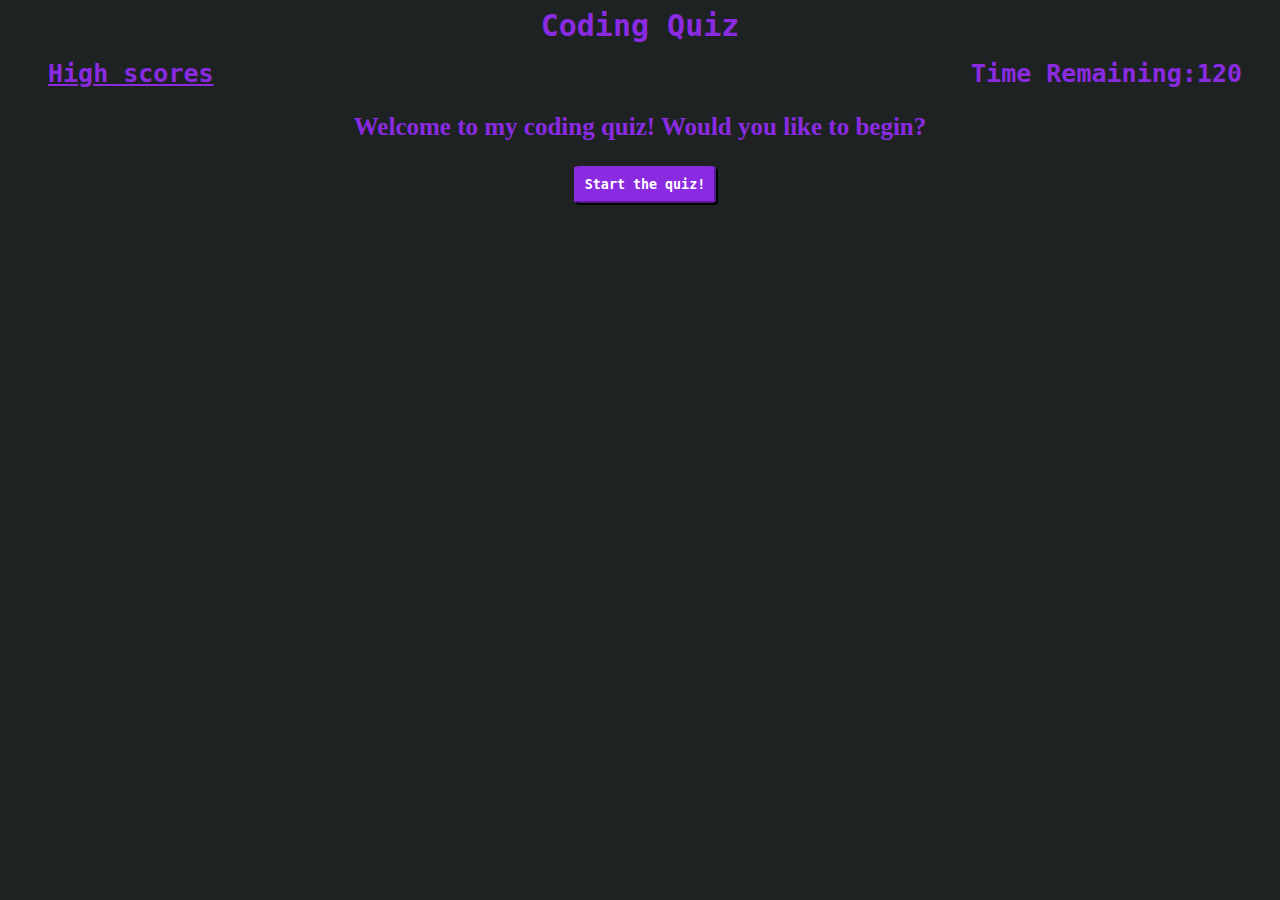
<file: index.html>
<!DOCTYPE html>
    <html lang="en">
        <head>
          <meta charset="UTF-8" />
          <meta name="viewport" content="width=device-width, initial-scale=1.0" />
          <meta http-equiv="X-UA-Compatible" content="ie=edge" />
          <title>Coding Quiz 📃</title>
          <link rel="stylesheet" href="./assets/stylesheet.css" />
        </head>
<header>
	Coding Quiz
</header>
<body>	
	<ul id="ul_top_hypers">
		<li><a href="./highscores.html">High scores</a></li>
		<li id="time_remaining"></li>
	</ul>
		<section class="questions">
			<p></p>
			<button type="button" id="start_button"></button> 
			<button type="button" id="answer_1"></button>
			<button type="button" id="answer_2"></button> 
			<button type="button" id="answer_3"></button> 
			<button type="button" id="answer_4"></button>
			<p id="text_below"></p>
			<input type="text" id="initials" placeholder="Initial here"></input> 
			<button type="button" id="submit_initials">Submit</button>
			<button type="button" id="restart_button">Restart</button>

		</section>




<script src="./assets/script.js"></script>
</body>



</html>
</file>
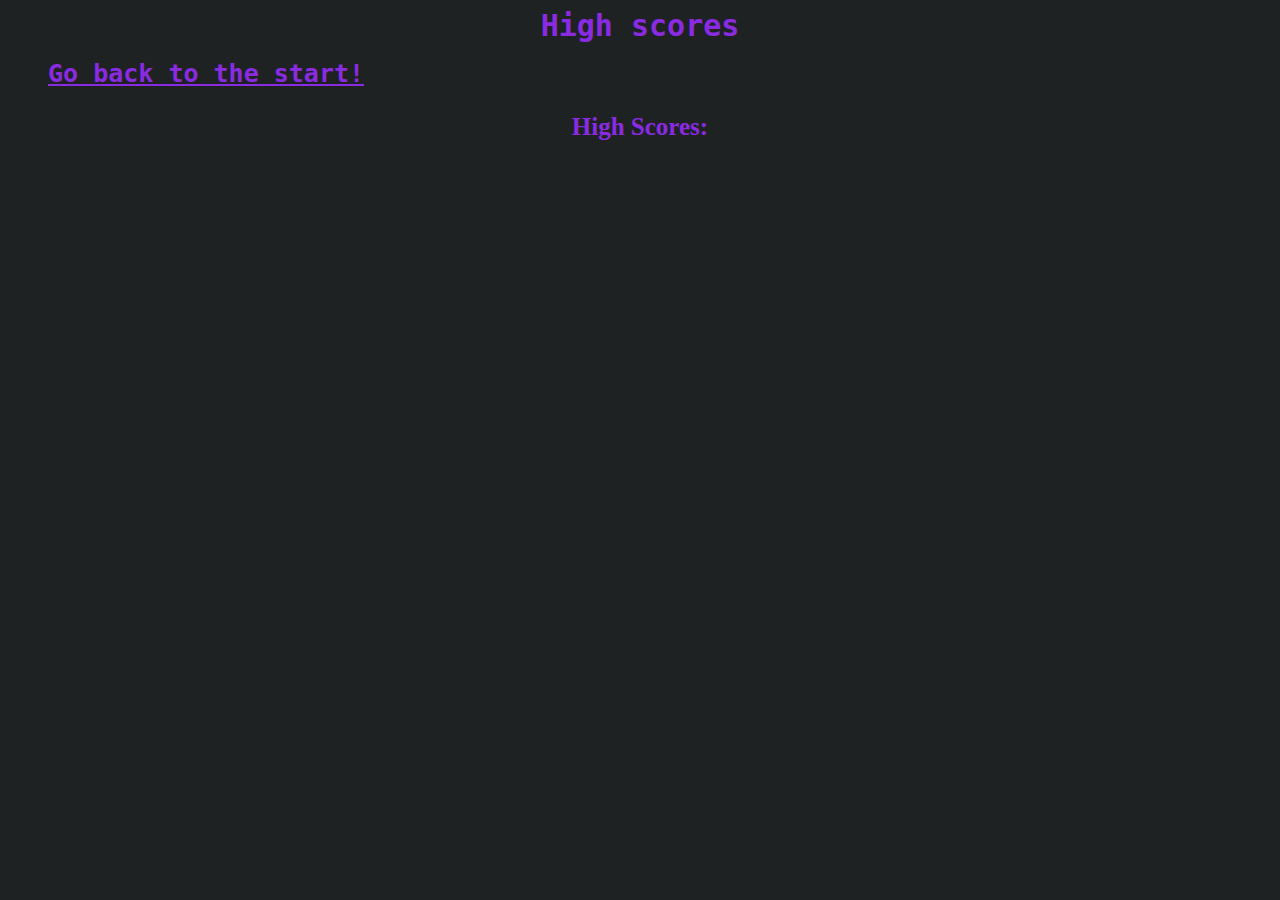
<file: highscores.html>
<!DOCTYPE html>
    <html lang="en">
        <head>
          <meta charset="UTF-8" />
          <meta name="viewport" content="width=device-width, initial-scale=1.0" />
          <meta http-equiv="X-UA-Compatible" content="ie=edge" />
          <title>High scores</title>
          <link rel="stylesheet" href="./assets/stylesheet.css" />
        </head>

        <header>
            High scores
        </header>
        <body>	
            <ul id="ul_top_hypers">
                <li><a href="./index.html">Go back to the start!</a></li>
            </ul>
                <section class="questions">
                    <p id="highScores">High Scores:</p>
                    <ul id="todo-list"></ul>
                </section>
        
        
        
        
        <script src="./assets/hs_script.js"></script>
        </body>
        


</html>
</file>
<file: assets/stylesheet.css>
body{
    color: blueviolet;
    background-color: rgb(31, 34, 34);
    font-weight: bold;
}

#ul_top_hypers li{
    display: inline;
    font-family: monospace;
    font-size: 25px;
    
}

a{
    text-align: center;
    font-family: monospace;
    font-size: 25px;
    color: blueviolet;

}

header{
    text-align: center;
    font-family: monospace;
    font-size: 30px;

}

#time_remaining{
    float: right;
    margin-right: 30px;
}


.questions{
    text-align: center;
    font-size: 25px;
    

}

button{
    background-color: blueviolet;
    color: white;
    border-color: blueviolet;
    border-radius: 5%;
    font-family: monospace;
    font-weight: bold;
    padding: 9px 9px;
    text-align: center;
    box-shadow: 2px 2px black;
    cursor: pointer;
    border-color: blueviolet;
    margin-left: 10px;

}

button:hover{
    background-color: rgb(172, 1, 172);
    border-color:rgb(172, 1, 172);

}

button:active{
    background-color: rgb(172, 1, 172);
    box-shadow: 0 5px rgb(172, 1, 172);;
    transform: translateY(4px);
    border-color:rgb(172, 1, 172);

}

#answer_1{
    display: none;
}

#answer_2{
    display: none;

}

#answer_3{
    display: none;

}

#answer_4{
    display: none;

}

#submit_initials{
    display: none;

}

#initials{
    display: none;

}

#text_below{
    font-size: 10px;

}

#restart_button{
    display: none;

}
</file>
